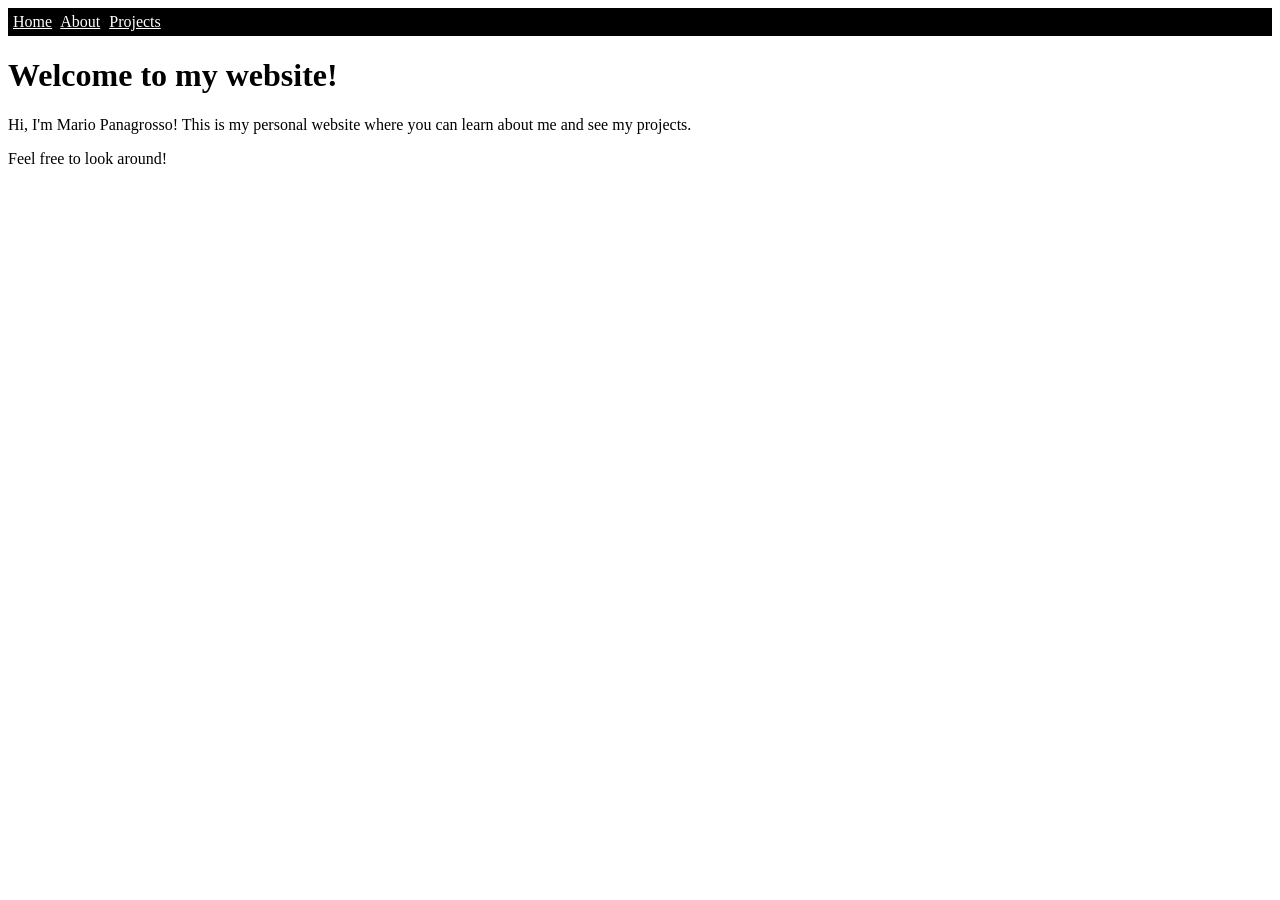
<file: index.html>
<html>
    <head>
        <title>Home Page</title>
        <link type="text/css" href="styles.css" rel="stylesheet"/>
    </head>

    <body>
        <div class="navbar">
            <a class="nav-option" href="index.html">Home</a>
            <a class="nav-option" href="about.html">About</a>
            <a class="nav-option" href="projects.html">Projects</a>
        </div>
        <h1>Welcome to my website!</h1>
        <p>Hi, I'm Mario Panagrosso! This is my personal website where you can learn about me and see my projects.</p>

        <p>Feel free to look around!</p>
    </body>
</html>
</file>
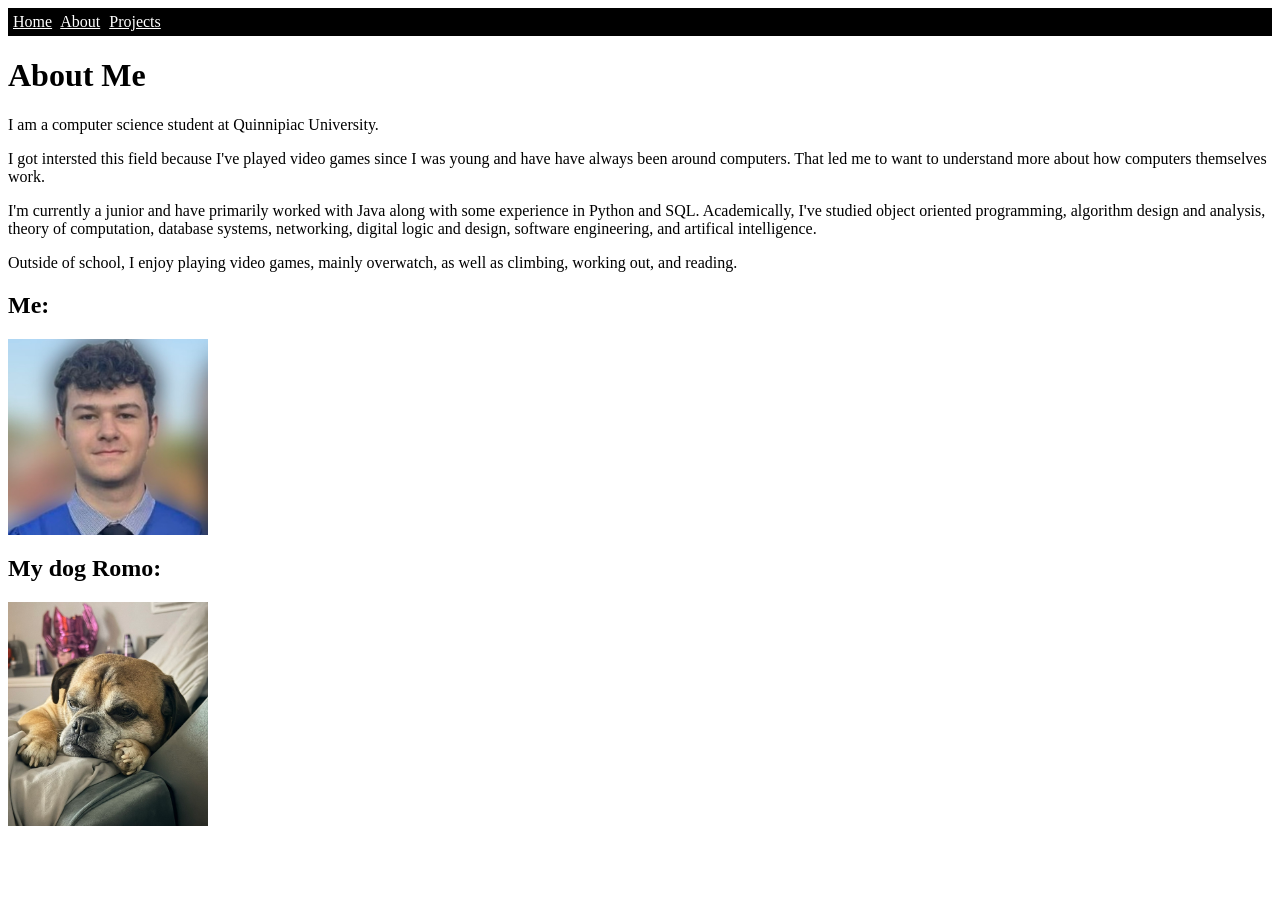
<file: about.html>
<html>
    <head>
        <title>About Me</title>
        <link type="text/css" href="styles.css" rel="stylesheet"/>
    </head>

    <body>
        <div class="navbar">
            <a class="nav-option" href="index.html">Home</a>
            <a class="nav-option" href="about.html">About</a>
            <a class="nav-option" href="projects.html">Projects</a>
        </div>
        <h1 class="header">About Me</h1>
        <p>I am a computer science student at Quinnipiac University.</p>
        <p>I got intersted this field  because I've played video games since I was young and have have always been around computers.  That led me to want to understand more about how computers themselves work.</p>
        <p>I'm currently a junior and have primarily worked with Java along with some experience in Python and SQL.  Academically, I've studied object oriented programming, algorithm design and analysis, theory of computation, database systems, networking, digital logic and design, software engineering, and artifical intelligence.</p>
        <p>Outside of school, I enjoy playing video games, mainly overwatch, as well as climbing, working out, and reading.</p>

        <h2>Me:</h2>
        <img src="images/me.png" width="200">

        <h2>My dog Romo:</h2>
        <img src="images/romo.png" width="200">
    </body>
</html>
</file>
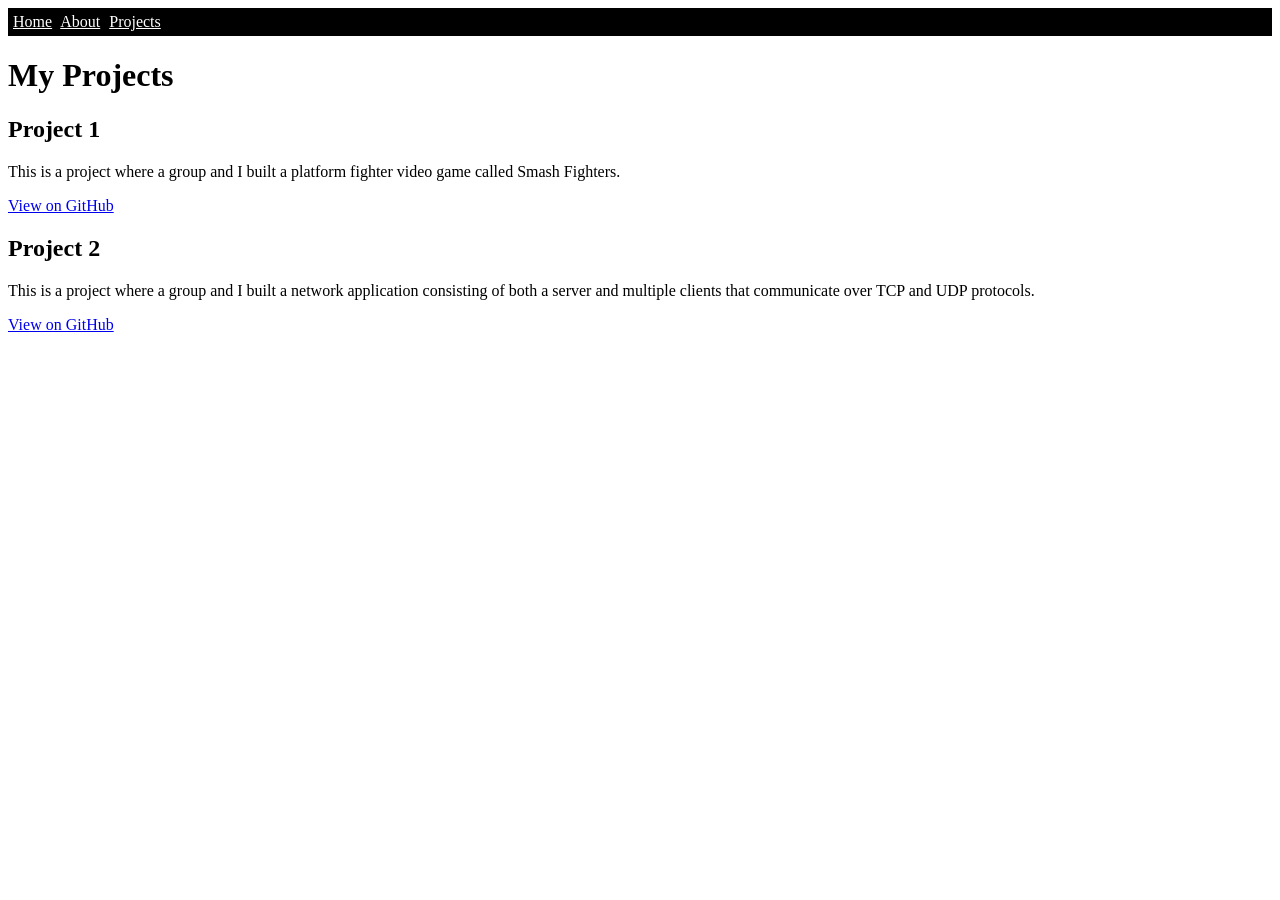
<file: projects.html>
<html>
    <head>
        <title>My Projects</title>
        <link type="text/css" href="styles.css" rel="stylesheet"/>
    </head>

    <body>
        <div class="navbar">
            <a class="nav-option" href="index.html">Home</a>
            <a class="nav-option" href="about.html">About</a>
            <a class="nav-option" href="projects.html">Projects</a>
        </div>
        <h1>My Projects</h1>

        <h2>Project 1</h2>
        <p>This is a project where a group and I built a platform fighter video game called Smash Fighters.</p>
        <a href="https://github.com/anthony-gon/smash-fighters">View on GitHub</a>

        <h2>Project 2</h2>
        <p>This is a project where a group and I built a network application consisting of both a server and multiple clients that communicate over TCP and UDP protocols.</p>
        <a href="https://github.com/Jmolin910/NetworksProject2">View on GitHub</a>
    </body>
</html>
</file>
<file: styles.css>
.header {
    color: black;
}

.subheader {
    color: black;
    font-style: italic;
}

.navbar {
    background: black;
    padding-top: 5px;
    padding-bottom: 5px;
    padding-left: 5px;
}

.nav-option {
    color: rgb(255, 255, 255);
    margin-right: 5px;
}
</file>
